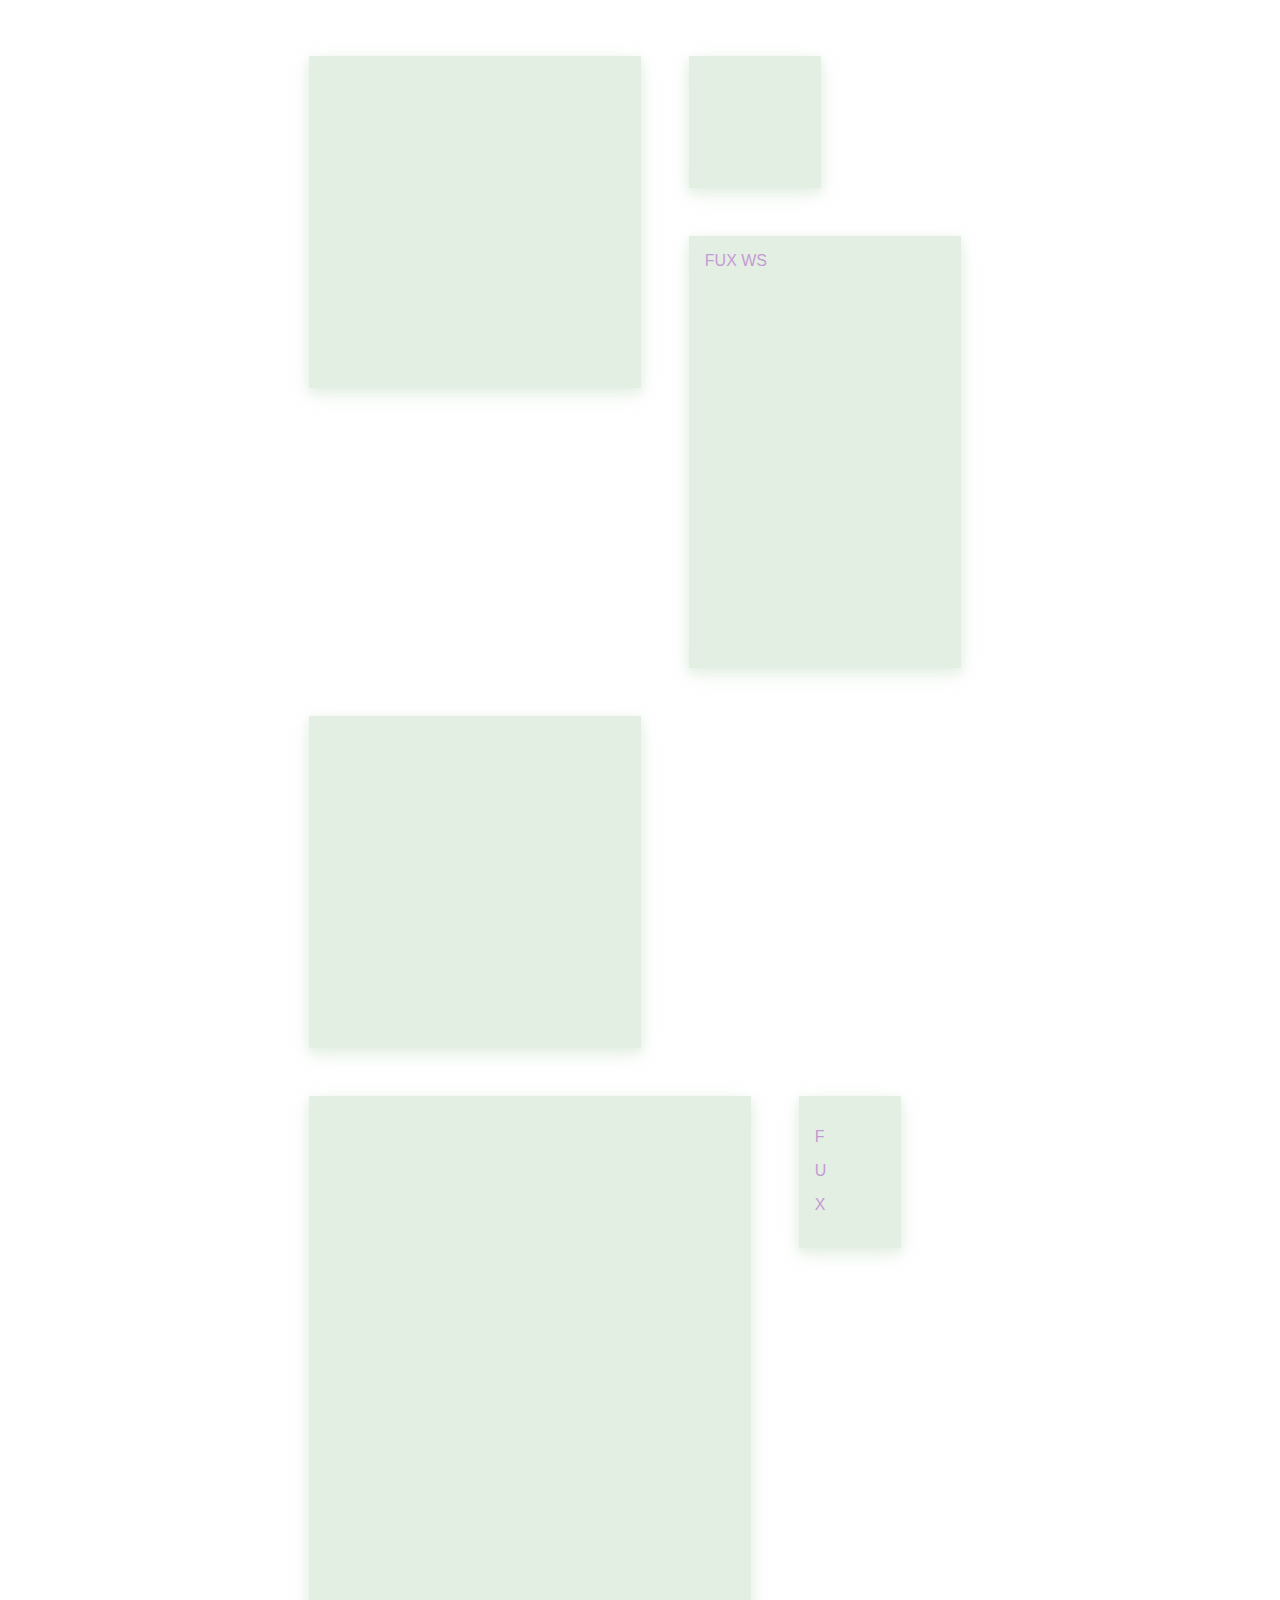
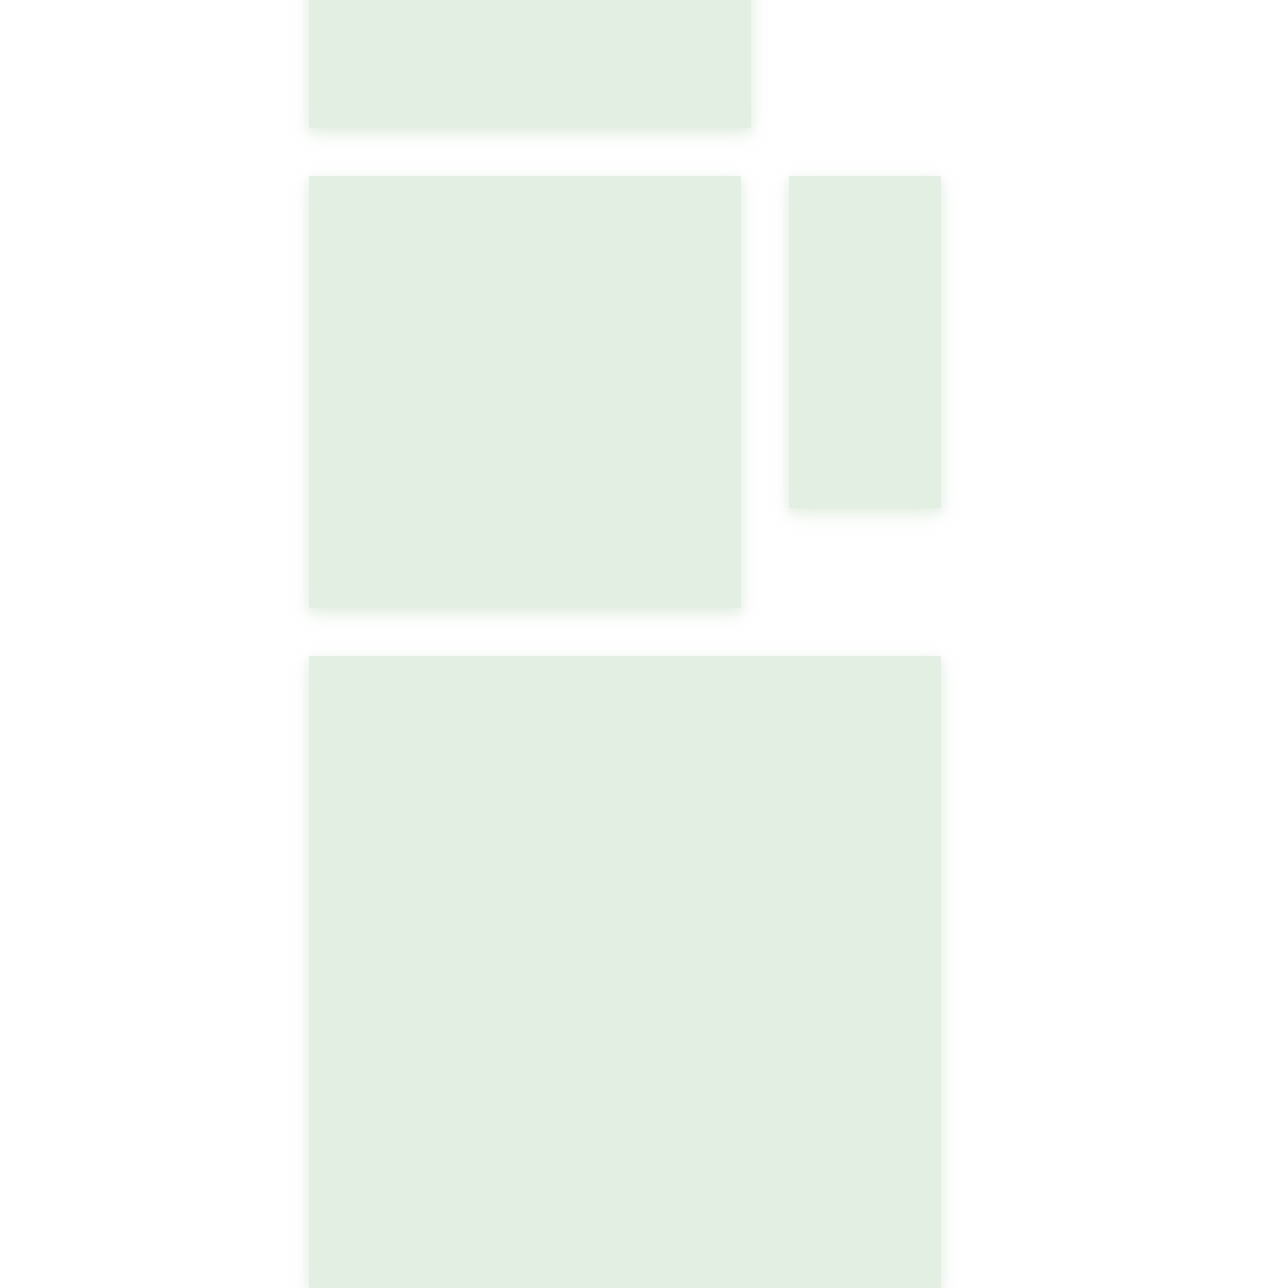
<file: index.html>
<!DOCTYPE html>
<html>
<head>
  <link rel="stylesheet" href="css/main.css">
</head>
<body>

  <div class="container" id="container">
    <div class="card qms">
    </div>

    <div class="card qs">
    </div>

    <div class="card rml">
      FUX WS
    </div>

    <div class="card qms">
    </div>

    <div class="card rl">
    </div>

    <div class="card rs" style="height: 120px">
      <p>F</p>
      <p>U</p>
      <p>X</p>
    </div>

    <div class="card qml">
    </div>

    <div class="card rms">
    </div>

    <div class="card ql">
    </div>

  </div>

</body>

<script src="js/main.js"></script>
</html>
</file>
<file: css/main.css>
.container {
  height: 100vh;
  width: 60%;
  margin-left: 20%;
  margin-top: 0;
} 

.card {
  float: left;
  padding: 1em;
  margin-top: 3em;
  margin-left: 3em;
  background-color: #e4efe3; 
  box-shadow: 0 4px 8px 0 rgba(228, 239, 227, 0.8), 0 6px 20px 0 rgba(228, 239, 227, 0.76);
  transition: 0.5s
}

.card:hover {
  transform: scale(1.2);
}

.card:move {
  transform: scale(1.1);
}
.qs {
  height: 100px;
  width:  100px;
}

.qms {
  height: 300px;
  width:  300px;
}

.qml {
  height: 400px;
  width:  400px;
}

.ql {
  height: 600px;
  width:  600px;
}

.rs {
  height: 100px;
  width:  70px;
}

.rms {
  height: 300px;
  width:  120px;
}

.rml {
  height: 400px;
  width:  240px;
}

.rl {
  height: 600px;
  width:  410px;
}

/*
@font-face {
  font-family: "Computer Modern";
  src: url('http://mirrors.ctan.org/fonts/cm-unicode/fonts/otf/cmunss.otf');
}

@font-face {
  font-family: "Computer Modern";
  src: url('http://mirrors.ctan.org/fonts/cm-unicode/fonts/otf/cmunsx.otf');
  font-weight: bold;
}

@font-face {
  font-family: "Computer Modern";
  src: url('http://mirrors.ctan.org/fonts/cm-unicode/fonts/otf/cmunsi.otf');
  font-style: italic, oblique;
}

@font-face {
  font-family: "Computer Modern";
  src: url('http://mirrors.ctan.org/fonts/cm-unicode/fonts/otf/cmunbxo.otf');
  font-weight: bold;
  font-style: italic, oblique;
}
*/

body {
  font-family: "Computer Modern", sans-serif;
  color: #c39bd3;
}
</file>
